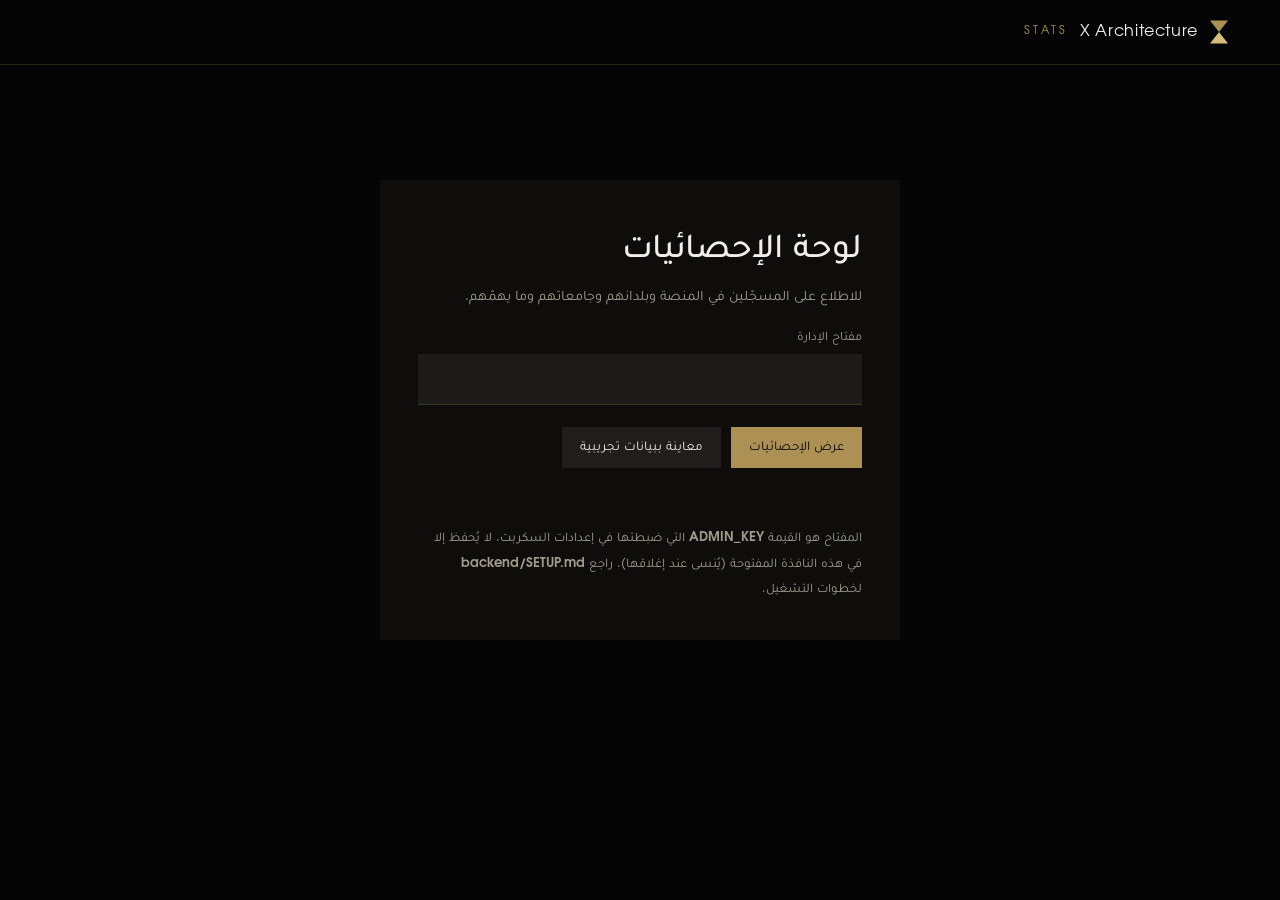
<file: admin.html>
<!doctype html>
<html lang="ar" dir="rtl">
<head>
<meta charset="utf-8">
<meta name="viewport" content="width=device-width,initial-scale=1">
<meta name="robots" content="noindex,nofollow">
<title>إحصائيات المنصة | X Architecture</title>
<link rel="icon" type="image/svg+xml" href="favicon.svg">
<script>try{var xt=localStorage.getItem("xt");if(xt==="light"||xt==="mono")document.documentElement.setAttribute("data-theme",xt)}catch(e){}</script>
<script src="config.js"></script>
<link href="https://fonts.googleapis.com/css2?family=Tajawal:wght@300;400;500;700&display=swap" rel="stylesheet">
<style>
@font-face{font-family:'Adventor';src:url(fonts/TeXGyreAdventor-Regular.woff2) format('woff2');font-weight:100 550;font-style:normal;font-display:swap;unicode-range:U+0000-024F,U+2000-206F,U+2190-21FF,U+20AC,U+2122,U+2212}
@font-face{font-family:'Adventor';src:url(fonts/TeXGyreAdventor-Bold.woff2) format('woff2');font-weight:551 900;font-style:normal;font-display:swap;unicode-range:U+0000-024F,U+2000-206F,U+2190-21FF,U+20AC,U+2122,U+2212}
:root{--gr:173,145,84;--bgr:5,5,5;--inkr:255,255,255;--bg:#050505;--bg2:#0e0d0b;--bg3:#12100c;--ong:#0a0a0a;--gold:#AD9154;--gold2:#d6bd7e;--ink:#f2efe8;--soft:#a39c8c;--line:rgba(var(--gr),.24);--err:#e07a68;
--f:'Century Gothic',CenturyGothic,'Adventor','Tajawal',sans-serif;color-scheme:dark}
html[data-theme=light]{color-scheme:light;--bg:#fff;--bg2:#f4f1ea;--bg3:#ebe7dd;--bgr:255,255,255;--inkr:20,18,16;--ink:#16130f;--soft:#6a604c;--gold2:#8a7140;--line:rgba(var(--gr),.38);--err:#b0392a}
html[data-theme=mono]{color-scheme:light;--bg:#fff;--bg2:#f6f6f6;--bg3:#ececec;--bgr:255,255,255;--inkr:0,0,0;--ink:#000;--soft:#454545;--gold:#000;--gold2:#000;--gr:0,0,0;--line:rgba(0,0,0,.22);--ong:#fff;--err:#000}
*{box-sizing:border-box;margin:0;padding:0}
body{background:var(--bg);color:var(--ink);font-family:var(--f);line-height:1.7;min-height:100vh}
a{color:inherit}
.w{max-width:1240px;margin:0 auto;padding:0 clamp(16px,3vw,32px)}
header{border-bottom:1px solid var(--line);background:rgba(var(--bgr),.9);position:sticky;top:0;z-index:5;backdrop-filter:blur(10px)}
header .w{display:flex;align-items:center;justify-content:space-between;gap:16px;height:64px}
header .t{display:flex;align-items:center;gap:12px;font-size:1rem;letter-spacing:.04em}
header .t svg{width:18px;height:24px}
header .t small{color:var(--gold);letter-spacing:.28em;font-size:.7rem}
.act{display:flex;gap:10px;align-items:center;flex-wrap:wrap}
button{font:inherit;cursor:pointer}
.bt{background:var(--gold);color:var(--ong);border:0;padding:9px 18px;font-size:.84rem}
.bt:hover{background:var(--gold2)}
.bt.g{background:rgba(var(--inkr),.07);color:var(--ink)}
.bt.g:hover{background:rgba(var(--gr),.18)}
.bt:focus-visible,input:focus-visible{outline:2px solid var(--gold2);outline-offset:2px}
main{padding:34px 0 70px}
h1{font-size:clamp(1.5rem,3vw,2.2rem);font-weight:500;margin-bottom:6px}
.sub{color:var(--soft);font-size:.9rem}
.gate{max-width:520px;margin:9vh auto 0;background:var(--bg2);padding:clamp(22px,4vw,38px)}
.gate label{display:block;font-size:.8rem;color:var(--soft);margin:18px 0 6px}
.gate input{width:100%;font:inherit;font-size:.95rem;color:var(--ink);background:rgba(var(--inkr),.06);border:0;border-bottom:1px solid var(--line);padding:12px 14px;direction:ltr;text-align:start}
.gate .row{display:flex;gap:10px;margin-top:22px;flex-wrap:wrap}
.msg{margin-top:16px;color:var(--err);font-size:.86rem;min-height:1.4em}
.note{margin-top:22px;color:var(--soft);font-size:.82rem;line-height:1.9}
.demo{background:rgba(var(--gr),.12);border-inline-start:3px solid var(--gold);padding:10px 14px;margin:18px 0 0;font-size:.86rem}
.kpis{display:grid;grid-template-columns:repeat(5,minmax(0,1fr));gap:12px;margin:24px 0}
.kpi{background:var(--bg2);padding:20px 22px}
.kpi small{display:block;color:var(--soft);font-size:.78rem}
.kpi b{display:block;font-size:clamp(1.8rem,3.4vw,2.6rem);font-weight:500;line-height:1.2;margin-top:4px;direction:ltr;text-align:start}
.grid{display:grid;grid-template-columns:repeat(12,minmax(0,1fr));gap:12px}
.card{background:var(--bg2);padding:22px 24px;min-width:0}
.c12{grid-column:span 12}.c8{grid-column:span 8}.c6{grid-column:span 6}.c4{grid-column:span 4}
.card h2{font-size:1rem;font-weight:500;margin-bottom:14px}
.card h2 small{color:var(--soft);font-weight:400;font-size:.78rem;margin-inline-start:8px}
.rows{display:grid;gap:9px}
.r{display:grid;grid-template-columns:minmax(0,13em) minmax(0,1fr) 3.2em;align-items:center;gap:10px;font-size:.86rem}
.r span{overflow:hidden;text-overflow:ellipsis;white-space:nowrap}
.r .b{height:8px;background:rgba(var(--inkr),.08)}
.r .b i{display:block;height:100%;background:var(--gold)}
.r em{font-style:normal;color:var(--soft);text-align:end;direction:ltr}
.cc{display:inline-block;min-width:1.9em;margin-inline-end:6px;font-size:.68rem;letter-spacing:.06em;color:var(--gold2);direction:ltr}
.days{display:flex;align-items:flex-end;gap:3px;height:150px;direction:ltr}
.days i{flex:1;min-width:3px;background:var(--gold);min-height:2px;opacity:.9;position:relative}
.days i:hover{opacity:1;background:var(--gold2)}
.axis{display:flex;justify-content:space-between;color:var(--soft);font-size:.72rem;margin-top:6px;direction:ltr}
.empty{color:var(--soft);font-size:.86rem}
.tw{overflow:auto;max-height:560px;margin-top:10px}
table{width:100%;border-collapse:collapse;font-size:.84rem}
th,td{text-align:start;padding:9px 12px;border-bottom:1px solid var(--line);white-space:nowrap}
th{position:sticky;top:0;background:var(--bg2);color:var(--soft);font-weight:400;font-size:.76rem}
td.e{direction:ltr;text-align:start}
.srch{width:min(340px,100%);font:inherit;font-size:.9rem;color:var(--ink);background:rgba(var(--inkr),.06);border:0;border-bottom:1px solid var(--line);padding:9px 12px}
.top{display:flex;justify-content:space-between;align-items:flex-end;gap:16px;flex-wrap:wrap}
[hidden]{display:none!important}
.gal{display:grid;grid-template-columns:repeat(auto-fill,minmax(210px,1fr));gap:12px;margin-top:14px}
.gal figure{background:var(--bg3);margin:0;min-width:0}
.gal img{display:block;width:100%;aspect-ratio:16/10;object-fit:cover;background:#000}
.gal figcaption{display:flex;justify-content:space-between;align-items:center;gap:8px;padding:8px 10px;font-size:.76rem;color:var(--soft)}
.gal .st{color:var(--gold2)}.gal .st.p{color:var(--err)}
.gal .bt{padding:5px 12px;font-size:.76rem}
.gal .bar{display:flex;gap:6px}
.cmq{display:grid;gap:12px;margin-top:14px}
.cmq article{background:var(--bg3);padding:14px 16px;min-width:0}
.cmq h3{font-size:.95rem;font-weight:500;margin-bottom:4px}
.cmq .mt{color:var(--soft);font-size:.78rem;margin-bottom:8px}
.cmq .mt b{color:var(--gold2);font-weight:500}
.cmq p{font-size:.86rem;white-space:pre-wrap;overflow-wrap:anywhere;margin:6px 0}
.cmq .im{display:flex;gap:6px;flex-wrap:wrap;margin:8px 0}
.cmq .im img{width:96px;height:72px;object-fit:cover;background:#000}
.cmq .nt{background:rgba(var(--gr),.12);padding:6px 8px;font-size:.76rem;max-width:150px;overflow-wrap:anywhere}
.cmq .bar{display:flex;gap:8px;flex-wrap:wrap;margin-top:10px}
@media(max-width:1000px){.kpis{grid-template-columns:repeat(2,minmax(0,1fr))}.c8,.c6,.c4{grid-column:span 12}}
@media(max-width:520px){.r{grid-template-columns:minmax(0,7.5em) minmax(0,1fr) 2.8em}}
</style>
</head>
<body>
<header><div class="w">
<div class="t"><svg viewBox="0 0 547 703" aria-hidden="true"><polygon points="0,0 547,0 274,352" fill="currentColor" style="color:var(--gold)"/><polygon points="274,352 0,703 547,703" fill="currentColor" style="color:var(--gold2)"/></svg><span>X Architecture</span><small>STATS</small></div>
<div class="act"><button class="bt g" id="rf" hidden>تحديث</button><button class="bt g" id="ex" hidden>تصدير CSV</button><button class="bt g" id="out" hidden>خروج</button></div>
</div></header>

<main><div class="w">
<section class="gate" id="gate">
<h1>لوحة الإحصائيات</h1>
<p class="sub">للاطلاع على المسجّلين في المنصة وبلدانهم وجامعاتهم وما يهمّهم.</p>
<form id="gf" autocomplete="off">
<div id="apiw"><label for="api">رابط الخادم (Apps Script — ينتهي بـ /exec)</label><input id="api" type="url" placeholder="https://script.google.com/macros/s/…/exec"></div>
<label for="key">مفتاح الإدارة</label><input id="key" type="password" autocomplete="off">
<div class="row"><button class="bt" type="submit">عرض الإحصائيات</button><button class="bt g" type="button" id="dm">معاينة ببيانات تجريبية</button></div>
<p class="msg" id="msg" role="alert"></p>
</form>
<p class="note">المفتاح هو القيمة <b>ADMIN_KEY</b> التي ضبطتها في إعدادات السكربت. لا يُحفظ إلا في هذه النافذة المفتوحة (يُنسى عند إغلاقها). راجع <b>backend/SETUP.md</b> لخطوات التشغيل.</p>
</section>

<section id="dash" hidden>
<div class="top"><div><h1>إحصائيات المنصة</h1><p class="sub" id="gen"></p></div></div>
<p class="demo" id="demo" hidden>هذه بيانات تجريبية للمعاينة فقط وليست بيانات حقيقية.</p>
<div class="kpis" id="kpis"></div>
<div class="grid">
<div class="card c8"><h2>التسجيلات اليومية <small>آخر 30 يوماً</small></h2><div id="days"></div></div>
<div class="card c4"><h2>التفاعل مع التواصل</h2><div class="rows" id="ev"></div></div>
<div class="card c6"><h2>الدول</h2><div class="rows" id="co"></div></div>
<div class="card c6"><h2>من هم المسجّلون</h2><div class="rows" id="kind"></div><h2 style="margin-top:22px">المرحلة الدراسية</h2><div class="rows" id="stage"></div></div>
<div class="card c6"><h2>الجامعات</h2><div class="rows" id="uni"></div></div>
<div class="card c6"><h2>التخصصات</h2><div class="rows" id="spec"></div></div>
<div class="card c6"><h2>ما الذي يهمّهم</h2><div class="rows" id="int"></div></div>
<div class="card c6"><h2>البرامج الأكثر مشاهدة</h2><div class="rows" id="prog"></div></div>
<div class="card c12" id="gcard"><div class="top"><h2>معرض الصفحة الرئيسية <small id="gcnt"></small></h2><button class="bt g" id="grf" type="button">تحديث</button></div><p class="sub" id="gmode"></p><p class="empty" id="gmsg"></p><div class="gal" id="gal"></div></div>
<div class="card c12" id="ccard"><div class="top"><h2>المجتمع <small id="ccnt"></small></h2><button class="bt g" id="crf" type="button">تحديث</button></div><p class="sub" id="cmode"></p><p class="empty" id="cmsg"></p><div class="cmq" id="cq"></div></div>
<div class="card c12"><div class="top"><h2>المسجّلون <small id="cnt"></small></h2><input class="srch" id="sq" type="search" placeholder="بحث بالاسم أو البريد أو الجامعة…" aria-label="بحث"></div><div class="tw"><table><thead><tr><th>الاسم</th><th>البريد</th><th>الدولة</th><th>الصفة</th><th>الجامعة</th><th>التخصص</th><th>تواصل</th><th>الاهتمامات</th><th>التسجيل</th></tr></thead><tbody id="ut"></tbody></table></div></div>
</div>
</section>
</div></main>

<script>
(function(){
var API=(window.XCFG&&XCFG.api)||'',D=null,DEMO=false;
var $=function(i){return document.getElementById(i)};
function esc(s){return String(s==null?'':s).replace(/[&<>"']/g,function(c){return{'&':'&amp;','<':'&lt;','>':'&gt;','"':'&quot;',"'":'&#39;'}[c]})}
var KIND={student:'طالب',grad:'متخرج',other:'آخر'},
STAGE={'1':'المرحلة الأولى','2':'المرحلة الثانية','3':'المرحلة الثالثة','4':'المرحلة الرابعة','5':'المرحلة الخامسة',pg:'دراسات عليا',pre:'قبل الجامعة'},
INT={courses:'الدورات',design:'تصميم معماري',viz:'إظهار معماري',critique:'نقد معماري',super:'إشراف ومتابعة'},
LANG={ar:'العربية',en:'English',tr:'Türkçe',fr:'Français',ku:'کوردی'},
PROG={autocad:'AutoCAD',revit:'Revit','3dsmax':'3ds Max',sketchup:'SketchUp',rhinoceros:'Rhinoceros',grasshopper:'Grasshopper',blender:'Blender',maya:'Maya',unreal:'Unreal Engine',corona:'Corona',lumion:'Lumion',d5render:'D5 Render',vray:'V-Ray',enscape:'Enscape',twinmotion:'Twinmotion',vantage:'Vantage',photoshop:'Photoshop',illustrator:'Illustrator',computer:'دورة الحاسوب'};
var dn=null;try{dn=new Intl.DisplayNames(['ar'],{type:'region'})}catch(e){}
function cname(c,en){try{return dn&&dn.of(c)||en||c}catch(e){return en||c}}
if(API)$('apiw').hidden=true;
var sk=null;try{sk=sessionStorage.getItem('xk')}catch(e){}if(sk)$('key').value=sk;

function rows(el,list,fmt){
  var mx=Math.max.apply(null,list.map(function(x){return x[1]}).concat([1]));
  el.innerHTML=list.length?list.map(function(x){var l=fmt?fmt(x[0]):esc(x[0]);return'<div class="r"><span title="'+esc(typeof l==='string'?l.replace(/<[^>]*>/g,''):'')+'">'+l+'</span><div class="b"><i style="width:'+Math.max(2,Math.round(x[1]/mx*100))+'%"></i></div><em>'+x[1]+'</em></div>'}).join(''):'<p class="empty">لا توجد بيانات بعد.</p>'}
function objList(o,map){return Object.keys(o||{}).map(function(k){return[k,o[k]]}).sort(function(a,b){return b[1]-a[1]})}
function render(){
  var d=D;$('gen').textContent='آخر تحديث: '+new Date(d.generated).toLocaleString('ar-IQ-u-nu-latn',{dateStyle:'medium',timeStyle:'short'});
  $('demo').hidden=!DEMO;
  var k=[['المسجّلون',d.total],['اليوم',d.today],['آخر 7 أيام',d.last7],['آخر 30 يوماً',d.last30],['نشطون خلال 7 أيام',d.active7]];
  $('kpis').innerHTML=k.map(function(x){return'<div class="kpi"><small>'+x[0]+'</small><b>'+x[1]+'</b></div>'}).join('');
  // daily chart: last 30 days
  var days=[],now=new Date(),mx=1;
  for(var i=29;i>=0;i--){var t=new Date(now.getTime()-i*864e5),s=new Intl.DateTimeFormat('en-CA',{timeZone:'Asia/Baghdad'}).format(t);days.push([s,(d.byDay||{})[s]||0]);mx=Math.max(mx,days[days.length-1][1])}
  $('days').innerHTML='<div class="days">'+days.map(function(x){return'<i style="height:'+Math.max(2,Math.round(x[1]/mx*100))+'%" title="'+x[0]+' · '+x[1]+'"></i>'}).join('')+'</div><div class="axis"><span>'+days[0][0]+'</span><span>'+days[29][0]+'</span></div>';
  var e=d.events||{};
  rows($('ev'),[['تيليجرام',e.tg||0],['إنستغرام',e.ig||0],['صفحة التواصل',e.contact||0],['زيارات المسجّلين',e.visits||0]]);
  rows($('co'),(d.country||[]).map(function(x){return[x[0],x[2],x[1]]}),function(c){var it=(d.country||[]).filter(function(y){return y[0]===c})[0];return'<b class="cc">'+esc(c)+'</b>'+esc(cname(c,it&&it[1]))});
  rows($('kind'),objList(d.kind),function(x){return esc(KIND[x]||x)});
  rows($('stage'),objList(d.stage).sort(function(a,b){return String(a[0])<String(b[0])?-1:1}),function(x){return esc(STAGE[x]||x)});
  rows($('uni'),d.uni||[]);rows($('spec'),d.spec||[]);
  rows($('int'),objList(d.interests),function(x){return esc(INT[x]||x)});
  rows($('prog'),e.prog||[],function(x){return esc(PROG[x]||x)});
  tbl();
}
function tbl(){
  var q=($('sq').value||'').trim().toLowerCase(),u=(D.users||[]).filter(function(x){return!q||(x.name+' '+x.email+' '+x.uni+' '+x.spec+' '+x.contact).toLowerCase().indexOf(q)>=0});
  $('cnt').textContent=u.length+' / '+(D.users||[]).length;
  $('ut').innerHTML=u.map(function(x){
    var st=x.kind==='student'?(KIND.student+(x.stage?' · '+(STAGE[x.stage]||x.stage):'')):x.kind==='grad'?(KIND.grad+(x.gradYear?' · '+x.gradYear:'')):KIND.other;
    return'<tr><td>'+esc(x.name)+'</td><td class="e">'+esc(x.email)+'</td><td>'+esc(cname(x.country,x.countryName))+'</td><td>'+esc(st)+'</td><td>'+esc(x.uni)+'</td><td>'+esc(x.spec)+'</td><td class="e">'+esc(x.contact)+'</td><td>'+esc((x.interests||'').split(',').filter(Boolean).map(function(i){return INT[i]||i}).join('، '))+'</td><td class="e">'+esc((x.created||'').slice(0,10))+'</td></tr>'}).join('')||'<tr><td colspan="9" class="empty">لا توجد نتائج.</td></tr>'}
$('sq').addEventListener('input',function(){if(D)tbl()});
/* ---- home-page gallery: renders students agreed to show (kept by the AI Worker) ---- */
var GW=((window.XCFG&&XCFG.render)||'').replace(/\/+$/,''),GK='';
function gpost(act,id){
  var fd=new FormData();fd.set('key',GK);fd.set('act',act);if(id)fd.set('id',id);
  return fetch(GW+'/gallery/admin',{method:'POST',body:fd}).then(function(r){return r.json()})}
function gdraw(j){
  var g=$('gal'),items=(j&&j.items)||[];
  $('gcnt').textContent=items.length?'('+items.length+')':'';
  $('gmode').textContent=j.mode==='review'?'الوضع الحالي: مراجعة. الصور الجديدة تنتظر اعتمادك قبل ظهورها.':'الوضع الحالي: نشر تلقائي. الصور تظهر فور إنشائها، احذف ما لا يناسب.';
  $('gmsg').textContent=items.length?'':'لا توجد صور منشورة بعد.';
  g.innerHTML=items.map(function(x){
    var d=new Date(x.t),ds=isNaN(d)?'':d.toLocaleDateString('ar',{day:'numeric',month:'short'})+' '+d.toLocaleTimeString('ar',{hour:'2-digit',minute:'2-digit'});
    return '<figure><img loading="lazy" alt="" src="'+GW+'/gallery/img/'+esc(x.id)+'"><figcaption><span class="st'+(x.s==='ok'?'':' p')+'">'+(x.s==='ok'?'ظاهرة':'بانتظار المراجعة')+' · '+ds+'</span><span class="bar">'+(x.s==='ok'?'':'<button class="bt" type="button" data-a="approve" data-id="'+esc(x.id)+'">اعتماد</button>')+'<button class="bt g" type="button" data-a="delete" data-id="'+esc(x.id)+'">حذف</button></span></figcaption></figure>'}).join('')}
function gload(){
  if(!GW){$('gmsg').textContent='لم يُضبط رابط الذكاء الاصطناعي (render) في config.js.';return}
  try{GK=sessionStorage.getItem('xk')||$('key').value.trim()}catch(e){GK=$('key').value.trim()}
  $('gmsg').textContent='جارٍ التحميل…';
  gpost('list').then(function(j){
    if(!j||!j.ok){$('gmsg').textContent=j&&j.error==='auth'?'تعذّر التحقق من المفتاح لدى خادم الصور.':'تعذّر تحميل المعرض.';return}
    gdraw(j)}).catch(function(){$('gmsg').textContent='تعذّر الاتصال بخادم الصور.'})}
$('gal').addEventListener('click',function(e){
  var b=e.target.closest&&e.target.closest('button[data-a]');if(!b)return;
  if(b.dataset.a==='delete'&&!b.dataset.sure){b.dataset.sure='1';b.textContent='تأكيد الحذف';setTimeout(function(){if(b.isConnected){delete b.dataset.sure;b.textContent='حذف'}},3500);return}
  b.disabled=true;
  gpost(b.dataset.a,b.dataset.id).then(function(j){if(j&&j.ok)gdraw(j);else{b.disabled=false;$('gmsg').textContent='تعذّر تنفيذ الطلب.'}}).catch(function(){b.disabled=false;$('gmsg').textContent='تعذّر الاتصال بخادم الصور.'})});
$('grf').addEventListener('click',gload);
/* ---- community moderation: posts waiting for approval, hidden or reported ---- */
var CK='',CAPI='';
function cimg(id){return'https://lh3.googleusercontent.com/d/'+encodeURIComponent(id)+'=w400'}
function ccall(o){o.key=CK;return fetch(CAPI,{method:'POST',headers:{'Content-Type':'text/plain;charset=utf-8'},body:JSON.stringify(o)}).then(function(r){return r.json()})}
var CST={pending:'بانتظار الموافقة',hidden:'مخفي',live:'منشور (عليه بلاغات)'};
function cdraw(j){
  var c=j.counts||{},list=j.posts||[];
  $('ccnt').textContent='('+(c.pending||0)+' بانتظار · '+(c.live||0)+' منشور · '+(c.hidden||0)+' مخفي)';
  $('cmode').textContent='اعتمد المنشور ليظهر للجميع، أو أخفِه. المنشورات المخفية والمبلَّغ عنها تظهر هنا أيضاً.';
  $('cmsg').textContent=list.length?'':'لا يوجد ما ينتظر المراجعة.';
  $('cq').innerHTML=list.map(function(p){
    var ims=(p.k==='b'?((p.bd&&p.bd.cards)||[]).map(function(x){return x.t==='i'?'<img loading="lazy" alt="" src="'+cimg(x.src)+'">':x.t==='n'?'<span class="nt">'+esc(x.tx||'')+'</span>':''}):(p.im||[]).map(function(i){return'<img loading="lazy" alt="" src="'+cimg(i)+'">'})).join('');
    return'<article data-id="'+esc(p.id)+'"><h3>'+esc(p.ti)+(p.k==='b'?' · لوحة':'')+'</h3><div class="mt"><b>'+esc(CST[p.s]||p.s)+'</b> · '+esc(p.n)+' · <span dir="ltr">'+esc(p.em)+'</span> · '+esc((p.cr||'').slice(0,16).replace('T',' '))+(p.rp?' · بلاغات: '+p.rp:'')+'</div>'+(p.tx?'<p>'+esc(p.tx)+'</p>':'')+'<div class="im">'+ims+'</div><div class="mt">'+esc((p.tg||[]).concat(p.sw||[]).join(' · '))+'</div><div class="bar">'+(p.s==='live'?'':'<button class="bt" type="button" data-s="live">اعتماد</button>')+(p.s==='hidden'?'':'<button class="bt g" type="button" data-s="hidden">إخفاء</button>')+'<button class="bt g" type="button" data-s="deleted">حذف</button></div></article>'}).join('')}
function cload(){
  CK=$('key').value.trim();try{CK=sessionStorage.getItem('xk')||CK}catch(e){}
  CAPI=API||(function(){try{return sessionStorage.getItem('xa')}catch(e){return''}})()||$('api').value.trim();
  if(!CAPI){$('cmsg').textContent='لا يوجد رابط خادم.';return}
  $('cmsg').textContent='جارٍ التحميل…';
  ccall({a:'cadm'}).then(function(j){
    if(!j||!j.ok){$('cmsg').textContent=(j&&j.err==='bad request')?'نسخة السكربت قديمة: الصق Code.gs الجديد وانشر إصداراً جديداً (راجع SETUP.md، الجزء 8).':'تعذّر تحميل المجتمع: '+(j&&j.err||'خطأ');$('cq').innerHTML='';return}
    cdraw(j)}).catch(function(){$('cmsg').textContent='تعذّر الاتصال بالخادم.'})}
$('cq').addEventListener('click',function(e){
  var b=e.target.closest&&e.target.closest('button[data-s]');if(!b)return;var art=b.closest('article');
  if(b.dataset.s==='deleted'&&!b.dataset.sure){b.dataset.sure='1';b.textContent='تأكيد الحذف';setTimeout(function(){if(b.isConnected){delete b.dataset.sure;b.textContent='حذف'}},3500);return}
  b.disabled=true;
  ccall({a:'cmod',id:art.dataset.id,s:b.dataset.s}).then(function(j){if(j&&j.ok)cload();else{b.disabled=false;$('cmsg').textContent='تعذّر تنفيذ الطلب.'}}).catch(function(){b.disabled=false;$('cmsg').textContent='تعذّر الاتصال بالخادم.'})});
$('crf').addEventListener('click',cload);
function show(){$('gate').hidden=true;$('dash').hidden=false;['rf','ex','out'].forEach(function(i){$(i).hidden=false});render();$('gcard').hidden=DEMO;$('ccard').hidden=DEMO;if(!DEMO){gload();cload()}}
function msg(t){$('msg').textContent=t||''}
function load(){
  var key=$('key').value.trim(),api=API||$('api').value.trim();
  if(!api){msg('أدخل رابط الخادم.');return}
  if(!key){msg('أدخل مفتاح الإدارة.');return}
  msg('جارٍ التحميل…');DEMO=false;
  fetch(api,{method:'POST',headers:{'Content-Type':'text/plain;charset=utf-8'},body:JSON.stringify({a:'stats',key:key})})
   .then(function(r){return r.json()})
   .then(function(j){
     if(!j||!j.ok){msg(j&&j.err==='wrong key'?'المفتاح غير صحيح.':'تعذّر التحميل: '+(j&&j.err||'خطأ'));return}
     try{sessionStorage.setItem('xk',key)}catch(e){}
     if(!API)try{sessionStorage.setItem('xa',api)}catch(e){}
     D=j;msg('');show()})
   .catch(function(){msg('تعذّر الاتصال بالخادم. تأكد من الرابط ومن أن النشر مضبوط على "Anyone".')})}
$('gf').addEventListener('submit',function(e){e.preventDefault();load()});
$('rf').addEventListener('click',function(){if(DEMO){demo();return}$('dash').hidden=true;$('gate').hidden=false;load()});
$('out').addEventListener('click',function(){try{sessionStorage.removeItem('xk');sessionStorage.removeItem('xa')}catch(e){}D=null;$('key').value='';$('dash').hidden=true;$('gate').hidden=false;['rf','ex','out'].forEach(function(i){$(i).hidden=true})});
var sa=null;try{sa=sessionStorage.getItem('xa')}catch(e){}if(sa&&!API)$('api').value=sa;
if(sk&&(API||sa))load();
$('ex').addEventListener('click',function(){
  if(!D)return;var cols=['name','email','country','countryName','kind','stage','spec','gradYear','uni','contact','interests','lang','created','last_seen','visits'];
  function c(v){v=String(v==null?'':v);if(/^[=+\-@\t\r]/.test(v))v="'"+v;return'"'+v.replace(/"/g,'""')+'"'}
  var csv='﻿'+cols.join(',')+'\n'+(D.users||[]).map(function(u){return cols.map(function(k){return c(u[k])}).join(',')}).join('\n');
  var a=document.createElement('a');a.href=URL.createObjectURL(new Blob([csv],{type:'text/csv;charset=utf-8'}));a.download='x-architecture-users-'+new Date().toISOString().slice(0,10)+'.csv';document.body.appendChild(a);a.click();setTimeout(function(){URL.revokeObjectURL(a.href);a.remove()},500)});
/* sample data so the page can be previewed before the backend exists */
function demo(){
  var rnd=function(n){var x=Math.sin(n*9301+49297)*233280;return x-Math.floor(x)};
  var C=[['IQ','Iraq',46],['SA','Saudi Arabia',9],['JO','Jordan',7],['TR','Türkiye',6],['EG','Egypt',5],['SY','Syria',4],['AE','United Arab Emirates',3],['LB','Lebanon',2]],
  U=['جامعة بغداد','الجامعة التكنولوجية','جامعة الموصل','جامعة البصرة','جامعة دهوك','جامعة النهرين','جامعة الكوفة'],
  N=['أحمد علي','سارة حسن','محمد كاظم','نور الهدى','زينب مهدي','علي حيدر','مريم صباح','حسين جاسم','ريم سعد','عمر فاضل'],
  list=[],byDay={},k=0;
  C.forEach(function(c){for(var i=0;i<c[2];i++){k++;var dd=Math.floor(rnd(k)*34),t=new Date(Date.now()-dd*864e5),kind=rnd(k+7)<.72?'student':rnd(k+7)<.92?'grad':'other',day=new Intl.DateTimeFormat('en-CA',{timeZone:'Asia/Baghdad'}).format(t);
    byDay[day]=(byDay[day]||0)+1;
    list.push({name:N[k%N.length],email:'user'+k+'@example.com',country:c[0],countryName:c[1],kind:kind,stage:kind==='student'?String(1+Math.floor(rnd(k+3)*5)):'',spec:kind==='student'?'':'هندسة معمارية',gradYear:kind==='grad'?String(2018+Math.floor(rnd(k+5)*8)):'',uni:kind==='other'?'':U[Math.floor(rnd(k+11)*U.length)],contact:rnd(k)<.5?'@user'+k:'',interests:['courses','viz','design','super'].slice(0,1+Math.floor(rnd(k+2)*3)).join(','),lang:'ar',created:t.toISOString(),last_seen:t.toISOString(),visits:'1'})}});
  var cnt=function(f){var o={};list.forEach(function(u){var v=f(u);if(v)o[v]=(o[v]||0)+1});return o},top=function(o,n){return objList(o).slice(0,n)};
  D={ok:true,generated:new Date().toISOString(),total:list.length,today:byDay[new Intl.DateTimeFormat('en-CA',{timeZone:'Asia/Baghdad'}).format(new Date())]||0,last7:list.filter(function(u){return Date.now()-new Date(u.created)<7*864e5}).length,last30:list.filter(function(u){return Date.now()-new Date(u.created)<30*864e5}).length,active7:31,active30:58,
   country:C.map(function(c){return[c[0],c[1],c[2]]}),kind:cnt(function(u){return u.kind}),stage:cnt(function(u){return u.stage}),interests:(function(){var o={};list.forEach(function(u){u.interests.split(',').forEach(function(i){o[i]=(o[i]||0)+1})});return o})(),lang:{ar:80,en:12,tr:4,fr:2,ku:6},
   uni:top(cnt(function(u){return u.uni.toLowerCase()}),20),spec:top(cnt(function(u){return u.spec.toLowerCase()}),20),byDay:byDay,
   events:{prog:[['revit',64],['3dsmax',51],['autocad',47],['vray',39],['lumion',33],['rhinoceros',22],['photoshop',15]],tg:77,ig:41,contact:58,visits:312},users:list.sort(function(a,b){return a.created<b.created?1:-1})};
  DEMO=true;show()}
$('dm').addEventListener('click',demo);
if(/[?&]demo\b/.test(location.search))demo();
})();
</script>
</body>
</html>
</file>
